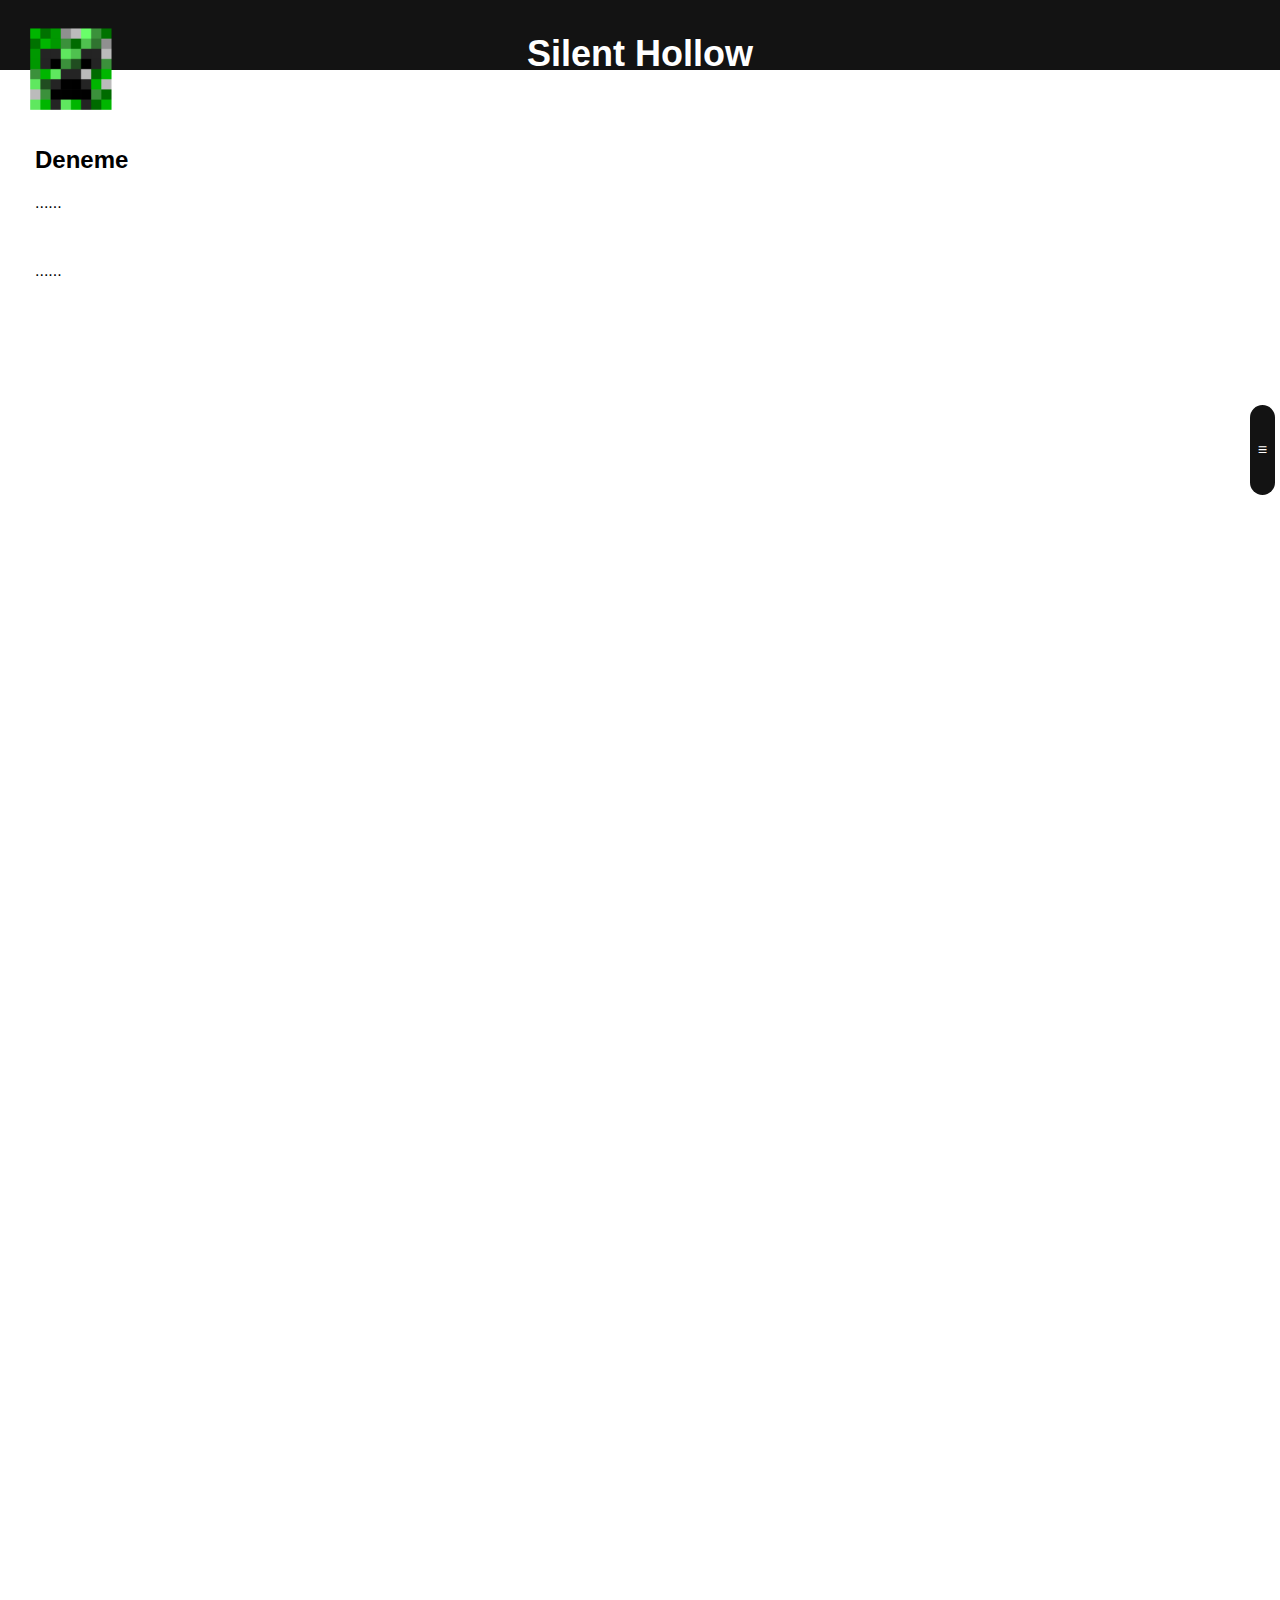
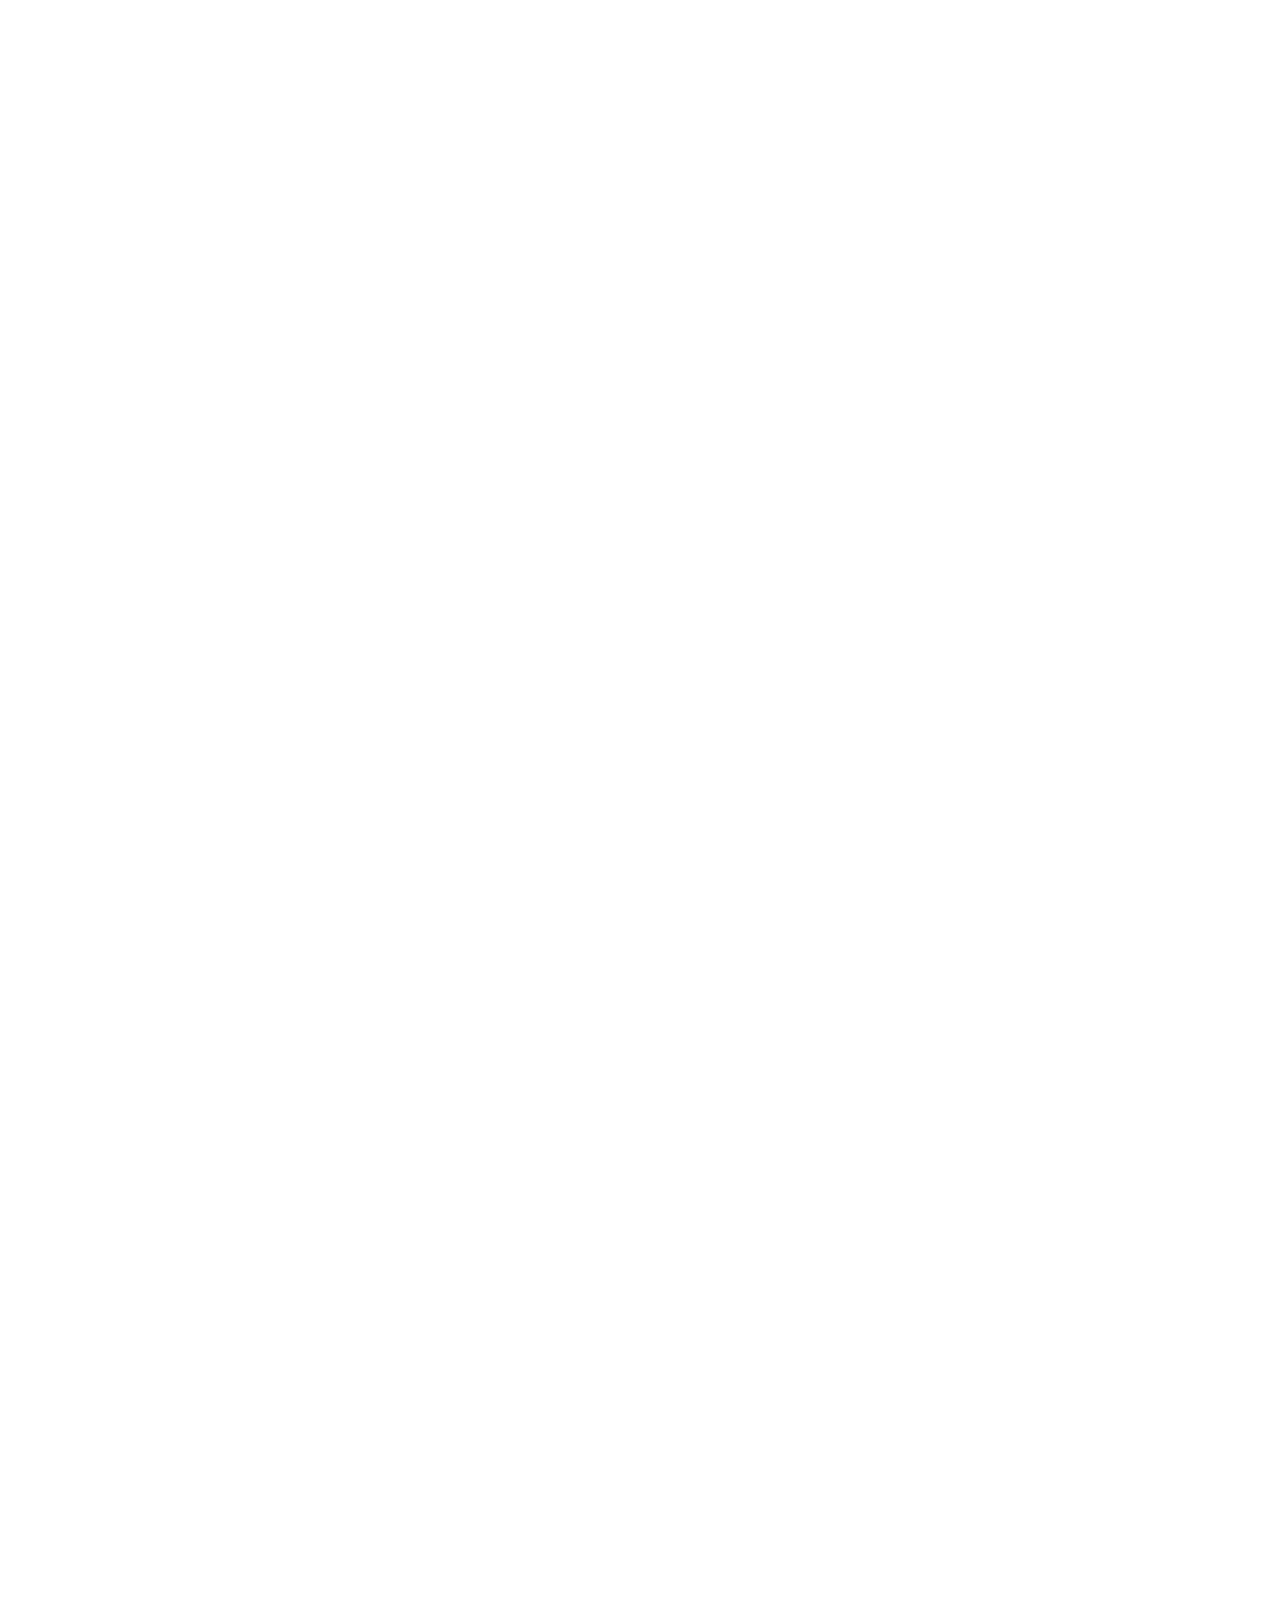
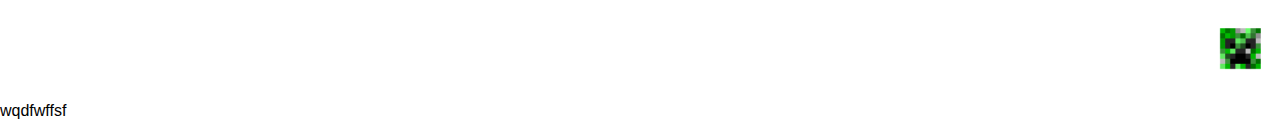
<file: proje.html>
<!--  <!DOCTYPE html>
<html lang="en">
<head>
  <meta charset="UTF-8" />
  <meta name="viewport" content="width=device-width, initial-scale=1.0" />
  <title>Rastgele Animasyon</title>
  <link rel="stylesheet" href="style.css" />
</head>
<body>
  <div class="box"></div>

  <style>body {
  margin: 0;
  padding: 0;
  display: flex;
  justify-content: center;
  align-items: center;
  height: 100vh;
  background-color: #222;
}

.box {
  width: 150px;
  height: 150px;
  background-color: red;
  border-radius: 20px;
  animation: spin 3s linear infinite;
  transition: background-color 1s;
}

@keyframes spin {
  0%   { transform: rotate(0deg); }
  100% { transform: rotate(360deg); }
}
</style>

  <script src="script.js">
    const box = document.querySelector('.box');

function getRandomColor() {
  const letters = '0123456789ABCDEF';
  let color = '#';
  for(let i = 0; i < 6; i++) {
    color += letters[Math.floor(Math.random() * 16)];
  }
  return color;
}

setInterval(() => {
  box.style.backgroundColor = getRandomColor();
}, 1000);
  </script>
</body>
</html>
-->









<!DOCTYPE html>
<html lang="tr">
<head>
  <meta charset="UTF-8" />
  <meta name="viewport" content="width=device-width, initial-scale=1.0" />
  <title>Silent Hollow</title>
  <link rel="stylesheet" href="proje.css">
</head>
<body>
     
    <header>
        <h1 class="header-title">Silent Hollow</h1>
   <a href="proje.html"><img src="./images/pngwing.com.png" class="logo" /></a>
   
  </header>
<main>
  
<br><br>
 <div class="content">
    <h2>Deneme</h2>
    <p>......</p>
      <br>
     <p>......</p>

  </div>
  


</main>

   <footer>
    <img src="images/pngwing.com.png"  class="bottom-image" />
  </footer>


    <div class="nav-container">
    <div class="menu-toggle">≡</div>
    <nav class="right-navbar">
      <a href="bolum1.html">1. Bölüm</a>
      <a href="bolum2.html">2. Bölüm</a>
      <a href="bolum3.html">3. Bölüm</a>
      <a href="#section4">4. Bölüm</a>
    </nav>
  </div>

  
<p>wqdfwffsf</p>







<script>


  document.querySelector(".bottom-image").addEventListener("click", function () {
    window.scrollTo({
      top: 0,
      behavior: "smooth" // animasyonlu geçiş
    });
  });
</script>











</body>
</html>
</file>
<file: proje.css>
/* İçerik alanı */
main {
  flex: 1; /* Sayfanın geri kalanını kaplasın */
  padding: 20px;

}

.content {
  margin-left: 15px;
}


header {
   /*position: fixed;       Sayfanın üstünde sabit kalsın */
  top: 0;
  left: 0;
  padding: 10px 20px;
  background-color:#131313; /* Arka plan istersen */
  z-index: 1000; /* Önde görünsün */
  height: 50px;
  
 
}

.header-title{
position: absolute;
color: rgb(255, 255, 255);
  top: 6%;
  left: 50%;
  transform: translate(-50%, -50%);
  font-size: 36px;
  margin: 0;
  
}


.logo {
  height: 100px; /* İstediğin yükseklik normalde 100*/
  width: auto;  /* Oran bozulmasın */
  display: block;
  transition: transform 0.3s ease; /* Yumuşak geçiş için */
  cursor: pointer; /* Fare imlecini değiştirir */
  margin-top: 10px;
  z-index: 1001;
  
}
.logo:hover {
  transform: scale(1.09); /* %20 büyütür */
}



.fixed-bottom-right {
  position: fixed;
  bottom: 10px;   /* Sayfa altından biraz boşluk */
  right: 10px;    /* Sayfa sağından biraz boşluk */
  width: 50px;    /* İstediğin genişlik */
  height: auto;   /* Oran bozulmasın */
  cursor: pointer;
  z-index: 1000;
  transition: transform 0.3s ease;
}

.fixed-bottom-right:hover {
  transform: scale(1.05); /* Hover ile büyür */
}



body {
      margin: 0;
      font-family: Arial, sans-serif;
      height: 2000px; /* Sayfa uzunluğu testi */
    }

    /* Dış kapsayıcı: sağda ortada kutu + menü */
    .nav-container {
      position: fixed;
      top: 50%;
      right: 0;
      transform: translateY(-50%);
      display: flex;
      align-items: center;
      z-index: 1000;
    }

    /* Menü açma kutusu */
    .menu-toggle {
      width: 25px;
      height: 90px;
      background-color: #131313;
      color: white;
      display: flex;
      justify-content: center;
      align-items: center;
      cursor: pointer;
      border-radius: 15px;
      user-select: none;
      font-weight: bold;
      transition: background-color 0.3s ease;
    }

    .menu-toggle:hover {
      background-color: #ff4c4c;
      
    }

    /* Asıl nav bar: başlangıçta görünmez (genişlik 0) */
    nav.right-navbar {
      background-color: rgba(14, 14, 14, 0.9);
      overflow: hidden;
      width: 0;
      transition: width 0.3s ease;
      display: flex;
      flex-direction: column;
      border-radius: 8px 0 0 8px;
      margin-left: 5px;
    }

    /* Nav bar linkleri */
    nav.right-navbar a {
      color: white;
      text-decoration: none;
      padding: 12px 20px;
      white-space: nowrap;
      border-bottom: 1px solid #444;
      transition: background-color 0.3s ease;
      display: block;
    }

    nav.right-navbar a:hover {
      background-color: #ff4c4c;
      transform: scale(1.06);
    }

    /* Hover ile nav açılacak */
    .nav-container:hover nav.right-navbar {
      width: 120px; /* İstediğin genişlik */
    }



   footer {
  background-color: #ffffff31;
  text-align: right;
  padding: 8px 15px;
  margin-top: 2900px;
}

.bottom-image {
  width: 50px;
  height: auto;
  cursor: pointer;
  transition: transform 0.3s ease; /* Yumuşak geçiş için */
  cursor: pointer;
  
}

.bottom-image:hover {
  transform: scale(1.09); 
}
</file>
